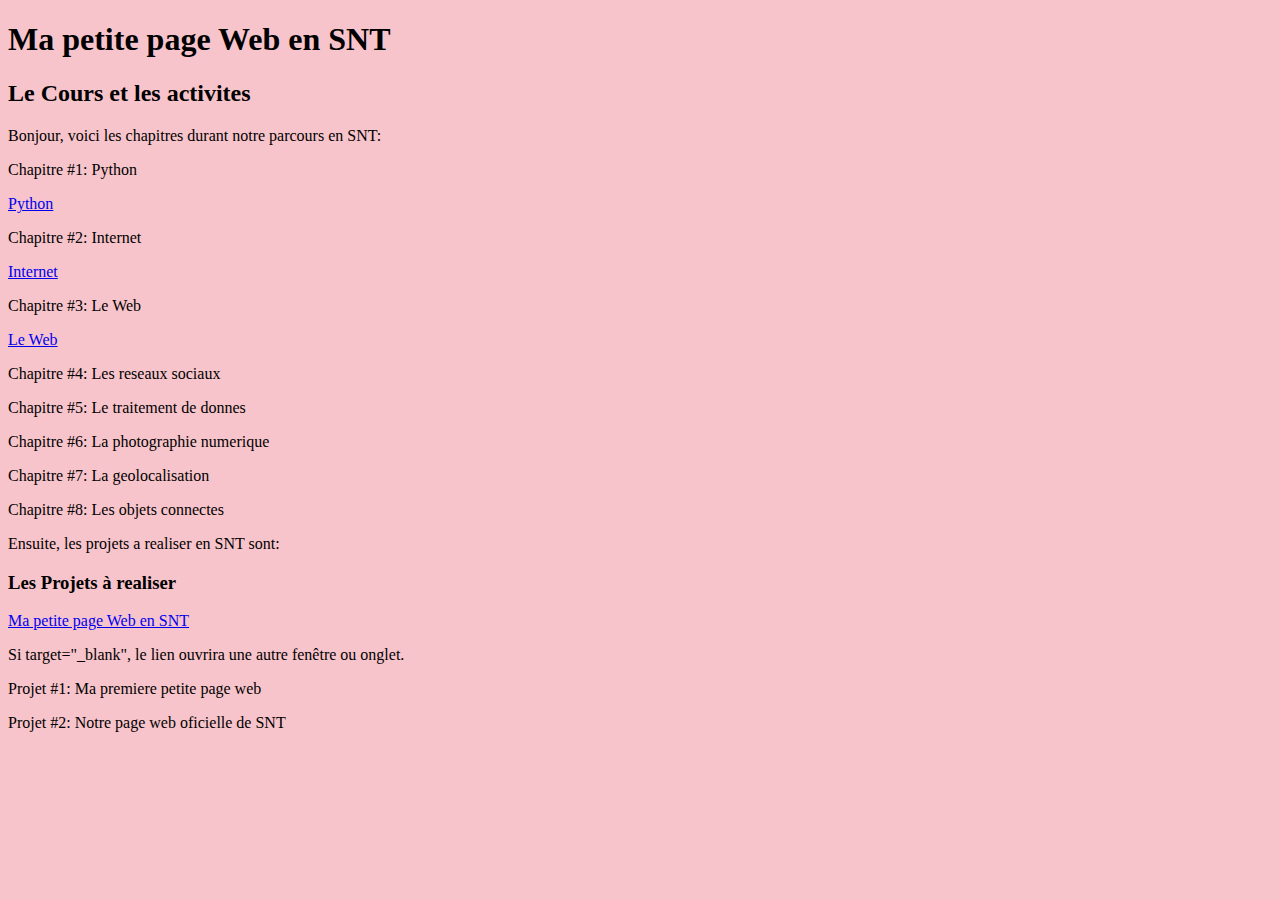
<file: index.html>
<!DOCTYPE html>
<body style="background-color: #f8c4cb;">
    <!-- Contenido de la página -->
</body>

<html>
    <head>
       <h1> Ma petite page Web en SNT</h1>
    </head>
    <body>
       <h2> Le Cours et les activites</h2>
        
        <p>Bonjour, voici les chapitres durant notre parcours en SNT:</p>
        
        <p>Chapitre #1: Python </p>
        <a href="https://arahikang.github.io/index22.html" target="_blank">Python</a>
        <p>Chapitre #2: Internet </p>
        <a href="https://t" target="_blank">Internet</a>
        <p>Chapitre #3: Le Web </p>
        <a href="https://cfsadovnik.github.io/Le Web" target="_blank">Le Web</a>
        <p>Chapitre #4: Les reseaux sociaux </p>
        <p>Chapitre #5: Le traitement de donnes </p>
        <p>Chapitre #6: La photographie numerique </p>
        <p>Chapitre #7: La geolocalisation </p>
        <p>Chapitre #8: Les objets connectes </p>
    </body>
    
        <p>Ensuite, les projets a realiser en SNT sont:</p>
    
        
       <h3> Les Projets à realiser</h3>


<a href="https://arahikang.github.io/index26.html" target="_blank">Ma petite page Web en SNT</a>

<p>Si target="_blank", le lien ouvrira une autre fenêtre ou onglet.</p>

    
<p>Projet #1: Ma premiere petite page web</p>

<p>Projet #2: Notre page web oficielle de SNT</p>

</html>
</file>
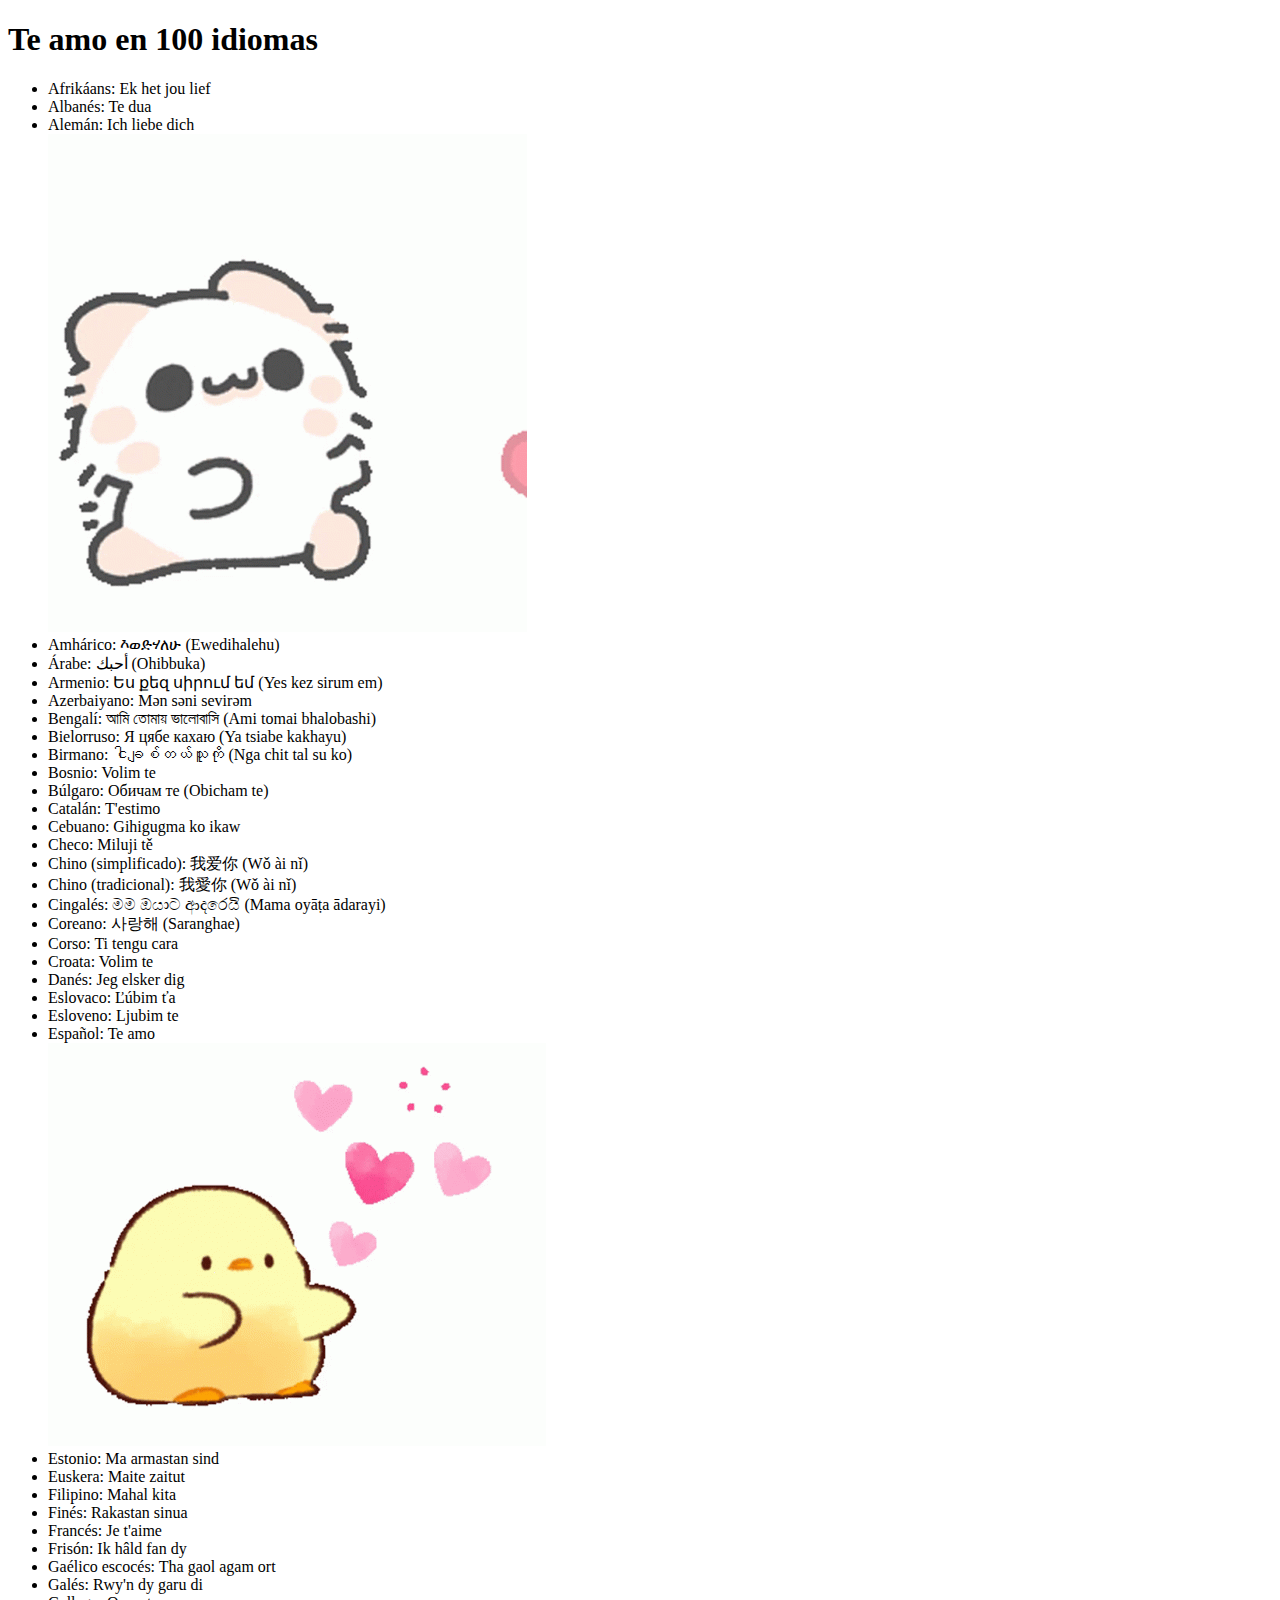
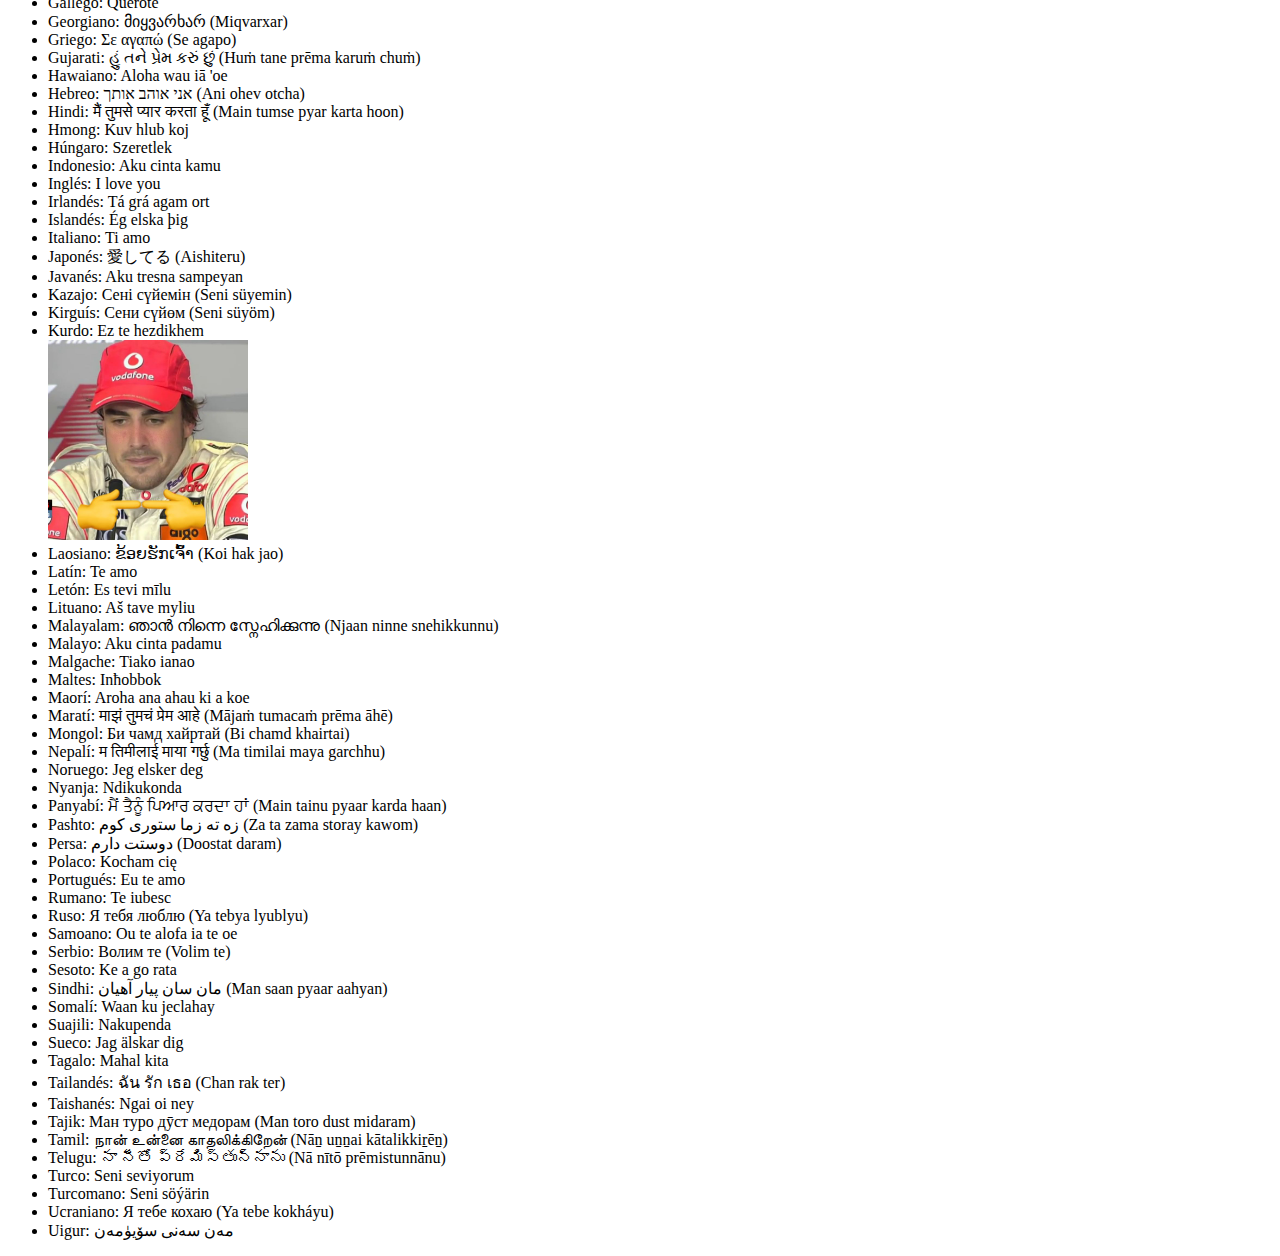
<file: te amo en 100 idiomas (5).html>
<!DOCTYPE html>
<html>
<head>
<title>Te amo en 100 idiomas</title>
</head>
<body>
<h1>Te amo en 100 idiomas</h1>
<ul>
<li>Afrikáans: Ek het jou lief</li>
<li>Albanés: Te dua</li>
<li>Alemán: Ich liebe dich</li>
<img src="Amor Heart Sticker – Amor Heart Love – Ищите GIF-файлы и обменивайтесь ими.gif"/>
<li>Amhárico: እወድሃለሁ (Ewedihalehu)</li>
<li>Árabe: أحبك (Ohibbuka)</li>
<li>Armenio: Ես քեզ սիրում եմ (Yes kez sirum em)</li>
<li>Azerbaiyano: Mən səni sevirəm</li>
<li>Bengalí: আমি তোমায় ভালোবাসি (Ami tomai bhalobashi)</li>
<li>Bielorruso: Я цябе кахаю (Ya tsiabe kakhayu)</li>
<li>Birmano: ငါချစ်တယ်သူကို (Nga chit tal su ko)</li>
<li>Bosnio: Volim te</li>
<li>Búlgaro: Обичам те (Obicham te)</li>
<li>Catalán: T'estimo</li>
<li>Cebuano: Gihigugma ko ikaw</li>
<li>Checo: Miluji tě</li>
<li>Chino (simplificado): 我爱你 (Wǒ ài nǐ)</li>
<li>Chino (tradicional): 我愛你 (Wǒ ài nǐ)</li>
<li>Cingalés: මම ඔයාට ආදරෙයි (Mama oyāṭa ādarayi)</li>
<li>Coreano: 사랑해 (Saranghae)</li>
<li>Corso: Ti tengu cara</li>
<li>Croata: Volim te</li>
<li>Danés: Jeg elsker dig</li>
<li>Eslovaco: Ľúbim ťa</li>
<li>Esloveno: Ljubim te</li>
<li>Español: Te amo</li>
<img src="Love You Sticker - Love You Hearts - Descubrir y compartir GIFs.gif"/>
<li>Estonio: Ma armastan sind</li>
<li>Euskera: Maite zaitut</li>
<li>Filipino: Mahal kita</li>
<li>Finés: Rakastan sinua</li>
<li>Francés: Je t'aime</li>
<li>Frisón: Ik hâld fan dy</li>
<li>Gaélico escocés: Tha gaol agam ort</li>
<li>Galés: Rwy'n dy garu di</li>
<li>Gallego: Querote</li>
<li>Georgiano: მიყვარხარ (Miqvarxar)</li>
<li>Griego: Σε αγαπώ (Se agapo)</li>
<li>Gujarati: હું તને પ્રેમ કરું છું (Huṁ tane prēma karuṁ chuṁ)</li>
<li>Hawaiano: Aloha wau iā 'oe</li>
<li>Hebreo: אני אוהב אותך (Ani ohev otcha)</li>
<li>Hindi: मैं तुमसे प्यार करता हूँ (Main tumse pyar karta hoon)</li>
<li>Hmong: Kuv hlub koj</li>
<li>Húngaro: Szeretlek</li>
<li>Indonesio: Aku cinta kamu</li>
<li>Inglés: I love you</li>
<li>Irlandés: Tá grá agam ort</li>
<li>Islandés: Ég elska þig</li>
<li>Italiano: Ti amo</li>
<li>Japonés: 愛してる (Aishiteru)</li>
<li>Javanés: Aku tresna sampeyan</li>
<li>Kazajo: Сені сүйемін (Seni süyemin)</li>
<li>Kirguís: Сени сүйөм (Seni süyöm)</li>
<li>Kurdo: Ez te hezdikhem</li>
<img width="200" height="200" src="Fernando Alonso.jpg"/>
<li>Laosiano: ຂ້ອຍຮັກເຈົ້າ (Koi hak jao)</li>
<li>Latín: Te amo</li>
<li>Letón: Es tevi mīlu</li>
<li>Lituano: Aš tave myliu</li>
<li>Malayalam: ഞാന്‍ നിന്നെ സ്നേഹിക്കുന്നു (Njaan ninne snehikkunnu)</li>
<li>Malayo: Aku cinta padamu</li>
<li>Malgache: Tiako ianao</li>
<li>Maltes: Inħobbok</li>
<li>Maorí: Aroha ana ahau ki a koe</li>
<li>Maratí: माझं तुमचं प्रेम आहे (Mājaṁ tumacaṁ prēma āhē)</li>
<li>Mongol: Би чамд хайртай (Bi chamd khairtai)</li>
<li>Nepalí: म तिमीलाई माया गर्छु (Ma timilai maya garchhu)</li>
<li>Noruego: Jeg elsker deg</li>
<li>Nyanja: Ndikukonda</li>
<li>Panyabí: ਮੈਂ ਤੈਨੂੰ ਪਿਆਰ ਕਰਦਾ ਹਾਂ (Main tainu pyaar karda haan)</li>
<li>Pashto: زه ته زما ستوری کوم (Za ta zama storay kawom)</li>
<li>Persa: دوستت دارم (Doostat daram)</li>
<li>Polaco: Kocham cię</li>
<li>Portugués: Eu te amo</li>
<li>Rumano: Te iubesc</li>
<li>Ruso: Я тебя люблю (Ya tebya lyublyu)</li>
<li>Samoano: Ou te alofa ia te oe</li>
<li>Serbio: Волим те (Volim te)</li>
<li>Sesoto: Ke a go rata</li>
<li>Sindhi: مان سان پيار آهيان (Man saan pyaar aahyan)</li>
<li>Somalí: Waan ku jeclahay</li>
<li>Suajili: Nakupenda</li>
<li>Sueco: Jag älskar dig</li>
<li>Tagalo: Mahal kita</li>
<li>Tailandés: ฉัน รัก เธอ (Chan rak ter)</li>
<li>Taishanés: Ngai oi ney</li>
<li>Tajik: Ман туро дӯст медорам (Man toro dust midaram)</li>
<li>Tamil: நான் உன்னை காதலிக்கிறேன் (Nāṉ uṉṉai kātalikkiṟēṉ)</li>
<li>Telugu: నా నీతో ప్రేమిస్తున్నాను (Nā nītō prēmistunnānu)</li>
<li>Turco: Seni seviyorum</li>
<li>Turcomano: Seni söýärin</li>
<li>Ucraniano: Я тебе кохаю (Ya tebe kokháyu)</li>
<li>Uigur: مەن سەنى سۆيۈمەن </li>
</file>
